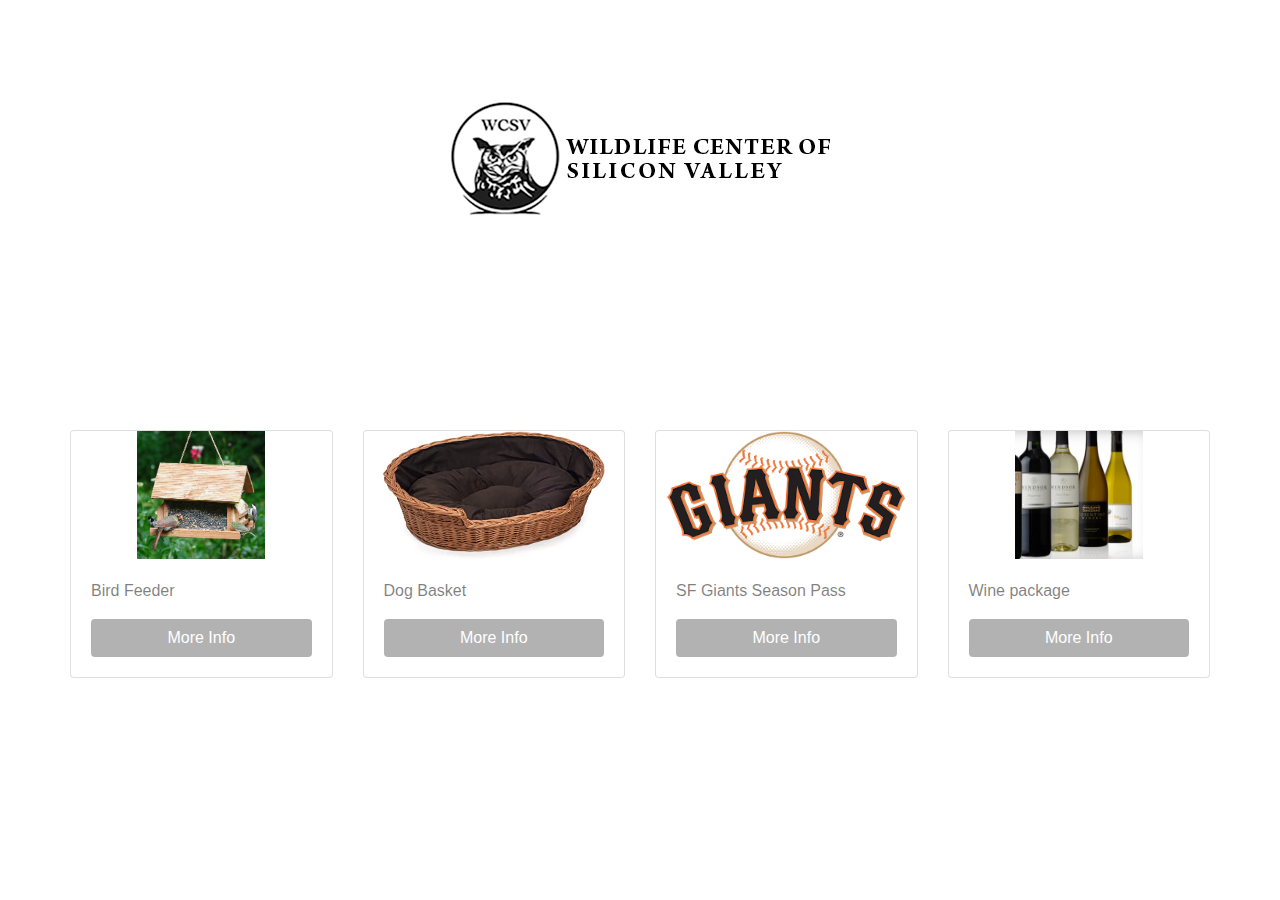
<file: index.html>
<!doctype html>
<html>
<head>
    <meta charset="utf-8">
    <meta name="keywords" content="">
    <meta name="description" content="">
    <meta name="viewport" content="width=device-width, initial-scale=1.0, viewport-fit=cover">
    <link rel="shortcut icon" type="image/png" href="favicon.jpg">
    
	<link rel="stylesheet" type="text/css" href="./css/bootstrap.min.css?6648">
	<link rel="stylesheet" type="text/css" href="style.css?434">
	<link rel="stylesheet" type="text/css" href="./css/font-awesome.min.css">
	
    <title>Home</title>


    
<!-- Analytics -->
 
<!-- Analytics END -->
    
</head>
<body>
<!-- Main container -->
<div class="page-container">
    
<!-- bloc-0 -->
<div class="bloc l-bloc" id="bloc-0">
	<div class="container bloc-lg">
		<div class="row">
			<div class="col">
				<a href="index.html"><img src="img/WCSVlogo_withtxt.jpg" class="img-fluid mx-auto d-block mg-sm" alt="WCSVlogo_withtxt" /></a>
			</div>
		</div>
	</div>
</div>
<!-- bloc-0 END -->

<!-- bloc-0 -->
<div class="bloc l-bloc" id="bloc-0">
	<div class="container bloc-lg">
		<div class="row">
			<div class="align-self-center col-lg-3 col-md-6">
				<div class="card">
					<img src="img/lazyload-ph.png" data-src="img/bird%20feeder.jpeg" class="img-fluid mx-auto d-block img-style lazyload" alt="placeholder image" />
					<div class="card-body">
						<p>
							Bird Feeder
						</p><a href="bird-feeder.html" class="btn btn-d btn-block">More Info</a>
					</div>
				</div>
			</div>
			<div class="mt-3 col-lg-3 col-md-6 mt-md-0">
				<div class="card">
					<img src="img/lazyload-ph.png" data-src="img/dog%20basket.jpg" class="img-fluid mx-auto d-block img-dog-basket-style lazyload" alt="placeholder image" />
					<div class="card-body">
						<p>
							Dog Basket
						</p><a href="bird-feeder.html" class="btn btn-d btn-block">More Info</a>
					</div>
				</div>
			</div>
			<div class="mt-3 col-lg-3 align-self-center col-md-6 mt-lg-0">
				<div class="card">
					<img src="img/lazyload-ph.png" data-src="img/SF%20giants%20logo.png" class="img-fluid mx-auto d-block img-bloc-0-style lazyload" alt="placeholder image" />
					<div class="card-body">
						<p>
							SF Giants Season Pass
						</p><a href="bird-feeder.html" class="btn btn-d btn-block">More Info</a>
					</div>
				</div>
			</div>
			<div class="mt-3 col-lg-3 align-self-center col-md-6 mt-lg-0">
				<div class="card">
					<img src="img/lazyload-ph.png" data-src="img/wine%20package.jpg" class="img-fluid mx-auto d-block img-wine-package-style lazyload" alt="placeholder image" />
					<div class="card-body">
						<p>
							Wine package
						</p><a href="bird-feeder.html" class="btn btn-d btn-block">More Info</a>
					</div>
				</div>
			</div>
		</div>
	</div>
</div>
<!-- bloc-0 END -->

<!-- ScrollToTop Button -->
<a class="bloc-button btn btn-d scrollToTop" onclick="scrollToTarget('1',this)"><span class="fa fa-chevron-up"></span></a>
<!-- ScrollToTop Button END-->


</div>
<!-- Main container END -->
    

<script src="./js/jquery-3.3.1.min.js?3430"></script>
<script src="./js/bootstrap.bundle.min.js?1289"></script>
<script src="./js/blocs.min.js?8079"></script>
<script src="./js/lazysizes.min.js" defer></script>
<!-- Additional JS END -->



<!-- Preloader -->
<div id="page-loading-blocs-notifaction" class="page-preloader"></div>
<!-- Preloader END -->

</body>
</html>
</file>
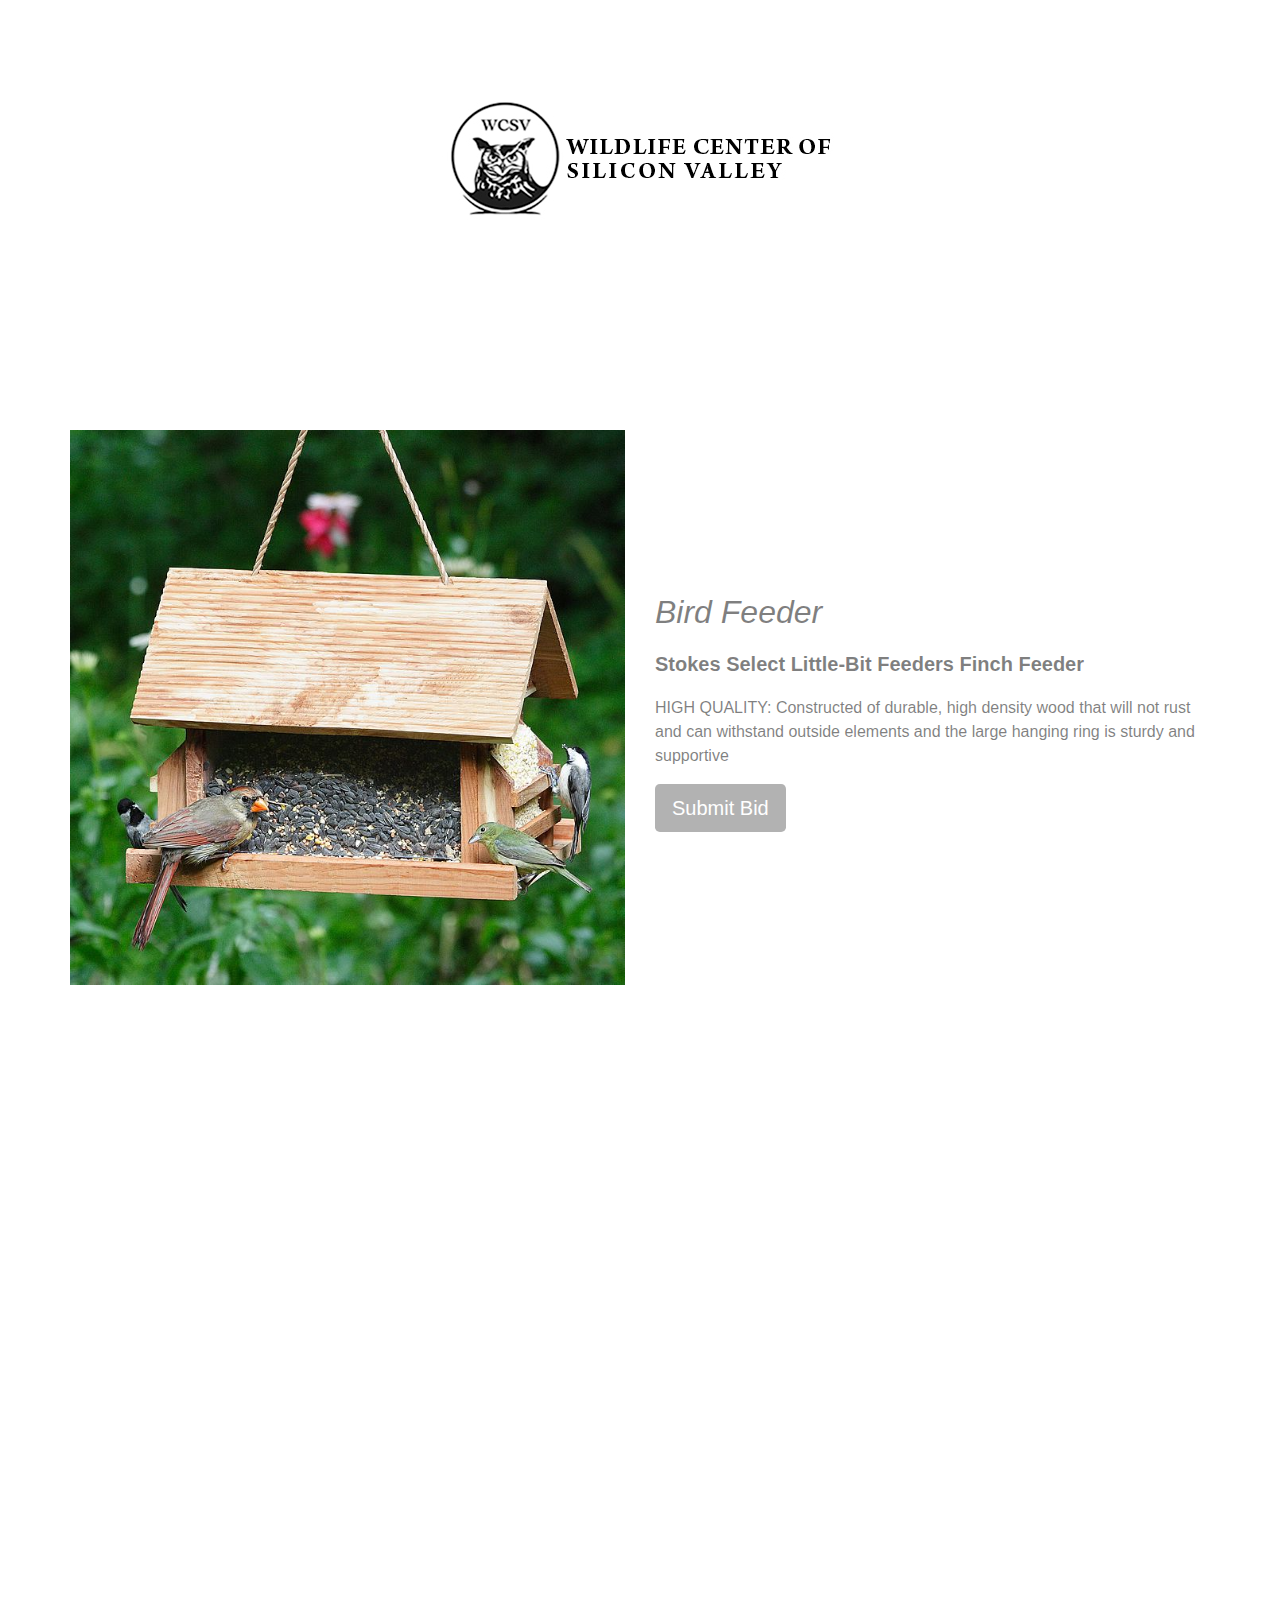
<file: bird-feeder.html>
<!doctype html>
<html>
<head>
    <meta charset="utf-8">
    <meta name="keywords" content="">
    <meta name="description" content="">
    <meta name="viewport" content="width=device-width, initial-scale=1.0, viewport-fit=cover">
    <link rel="shortcut icon" type="image/png" href="favicon.jpg">
    
	<link rel="stylesheet" type="text/css" href="./css/bootstrap.min.css?5232">
	<link rel="stylesheet" type="text/css" href="style.css?9167">
	<link rel="stylesheet" type="text/css" href="./css/font-awesome.min.css">
	
    <title>bird feeder</title>


    
<!-- Analytics -->
 
<!-- Analytics END -->
    
</head>
<body>
<!-- Main container -->
<div class="page-container">
    
<!-- bloc-0 -->
<div class="bloc l-bloc" id="bloc-0">
	<div class="container bloc-lg">
		<div class="row">
			<div class="col">
				<a href="index.html"><img src="img/WCSVlogo_withtxt.jpg" class="img-fluid mx-auto d-block mg-sm" alt="WCSVlogo_withtxt" /></a>
			</div>
		</div>
	</div>
</div>
<!-- bloc-0 END -->

<!-- bloc-2 -->
<div class="bloc l-bloc" id="bloc-2">
	<div class="container bloc-lg">
		<div class="row">
			<div class="col-md-6">
				<img src="img/lazyload-ph.png" data-src="img/bird%20feeder.jpeg" class="img-fluid mx-auto d-block lazyload" alt="placeholder image" />
			</div>
			<div class="col-md-6 align-self-center">
				<h2 class="mg-md">
					<i>Bird Feeder</i>
				</h2>
				<h5 class="mg-md float-lg-none">
					<strong>Stokes Select Little-Bit Feeders Finch Feeder</strong>
				</h5>
				<p>
					HIGH QUALITY: Constructed of durable, high density wood that will not rust and can withstand outside elements and the large hanging ring is sturdy and supportive
				</p><a href="https://forms.gle/3fqwkDdFrFa6jp58A" class="btn btn-d btn-lg">Submit Bid</a>
			</div>
		</div>
	</div>
</div>
<!-- bloc-2 END -->

<!-- bloc-3 -->
<div class="bloc l-bloc" id="bloc-3">
	<div class="container bloc-lg">
		<div class="row">
			<div class="col-sm-10 offset-sm-1 col-md-8 offset-md-2 col-lg-6 offset-lg-3">
				<div class="embed-responsive embed-responsive-16by9 ">
					<iframe class="embed-responsive-item lazyload" src="img/lazyload-ph.png" data-src="https://docs.google.com/spreadsheets/d/11iuBJtfl38uTaycJ1naiFhy9eOSwVPsnT5LGemY7p8Y/htmlembed/sheet?gid=0&range=A1:B33" frameborder="0" webkitallowfullscreen mozallowfullscreen allowfullscreen>
					</iframe>
				</div>
			</div>
		</div>
	</div>
</div>
<!-- bloc-3 END -->

<!-- ScrollToTop Button -->
<a class="bloc-button btn btn-d scrollToTop" onclick="scrollToTarget('1',this)"><span class="fa fa-chevron-up"></span></a>
<!-- ScrollToTop Button END-->


</div>
<!-- Main container END -->
    

<script src="./js/jquery-3.3.1.min.js?3430"></script>
<script src="./js/bootstrap.bundle.min.js?1289"></script>
<script src="./js/blocs.min.js?8079"></script>
<script src="./js/lazysizes.min.js" defer></script>
<!-- Additional JS END -->



<!-- Preloader -->
<div id="page-loading-blocs-notifaction" class="page-preloader"></div>
<!-- Preloader END -->

</body>
</html>
</file>
<file: style.css>
/*-----------------------------------------------------------------------------------
	    auction items
        Built with Blocs
-----------------------------------------------------------------------------------*/
 
body{
	margin:0;
	padding:0;
    background:#FFFFFF;
    overflow-x:hidden;
    -webkit-font-smoothing: antialiased;
    -moz-osx-font-smoothing: grayscale;
}
.page-container{overflow-x:hidden;} /* Prevents unwanted scroll space when scroll FX used. */
a,button{transition: background .3s ease-in-out;outline: none!important;} /* Prevent ugly blue glow on chrome and safari */
a:hover{text-decoration: none; cursor:pointer;}


/* Preloader */

.page-preloader{position: fixed;top: 0;bottom: 0;width: 100%;z-index:100000;background:#FFFFFF url("img/pageload-spinner.gif") no-repeat center center;}

/* = Blocs
-------------------------------------------------------------- */

.bloc{
	width:100%;
	clear:both;
	background: 50% 50% no-repeat;
	padding:0 50px;
	-webkit-background-size: cover;
	-moz-background-size: cover;
	-o-background-size: cover;
	background-size: cover;
	position:relative;
	display:flex;
}
.bloc .container{
	padding-left:0;
	padding-right:0;
}


/* Sizes */

.bloc-lg{
	padding:100px 50px;
}


/* Light theme */

.d-bloc .card,.l-bloc{
	color:rgba(0,0,0,.5);
}
.d-bloc .card button:hover,.l-bloc button:hover{
	color:rgba(0,0,0,.7);
}
.l-bloc .icon-round,.l-bloc .icon-square,.l-bloc .icon-rounded,.l-bloc .icon-semi-rounded-a,.l-bloc .icon-semi-rounded-b{
	border-color:rgba(0,0,0,.7);
}
.d-bloc .card .divider-h span,.l-bloc .divider-h span{
	border-color:rgba(0,0,0,.1);
}
.d-bloc .card .a-btn,.l-bloc .a-btn,.l-bloc .navbar a,.l-bloc a .icon-sm, .l-bloc a .icon-md, .l-bloc a .icon-lg, .l-bloc a .icon-xl, .l-bloc h1 a, .l-bloc h2 a, .l-bloc h3 a, .l-bloc h4 a, .l-bloc h5 a, .l-bloc h6 a, .l-bloc p a{
	color:rgba(0,0,0,.6);
}
.d-bloc .card .a-btn:hover,.l-bloc .a-btn:hover,.l-bloc .navbar a:hover, .l-bloc a:hover .icon-sm, .l-bloc a:hover .icon-md, .l-bloc a:hover .icon-lg, .l-bloc a:hover .icon-xl, .l-bloc h1 a:hover, .l-bloc h2 a:hover, .l-bloc h3 a:hover, .l-bloc h4 a:hover, .l-bloc h5 a:hover, .l-bloc h6 a:hover, .l-bloc p a:hover{
	color:rgba(0,0,0,1);
}
.l-bloc .navbar-toggle .icon-bar{
	color:rgba(0,0,0,.6);
}
.d-bloc .card .btn-wire,.d-bloc .card .btn-wire:hover,.l-bloc .btn-wire,.l-bloc .btn-wire:hover{
	color:rgba(0,0,0,.7);
	border-color:rgba(0,0,0,.3);
}


/* = NavBar
-------------------------------------------------------------- */

.hero .hero-nav{
	padding-left:inherit;
	padding-right:inherit;
}
/* Handle Multi Level Navigation */.navbar-light .navbar-nav .nav-link {
	color: rgb(64, 64, 64);
}
.btco-menu li > a {
	padding: 10px 15px;
	color: #000;
}
.btco-menu .active a:focus,.btco-menu li a:focus ,.navbar > .show > a:focus{
	background: transparent;
	outline: 0;
}
.dropdown-menu .show > .dropdown-toggle::after{
	transform: rotate(-90deg);
}

/* = Bric adjustment margins
-------------------------------------------------------------- */

.mg-sm{
	margin-top:10px;
	margin-bottom:5px;
}
.mg-md{
	margin-top:10px;
	margin-bottom:20px;
}
img.mg-sm,img.mg-md,img.mg-lg{
	margin-top: 0;
}
img.mg-sm{
	margin-bottom:10px;
}
img.mg-md{
	margin-bottom:30px;
}
img.mg-lg{
	margin-bottom:50px;
}

/* = Buttons
-------------------------------------------------------------- */

.btn-d,.btn-d:hover,.btn-d:focus{
	color:#FFF;
	background:rgba(0,0,0,.3);
}

/* Prevent ugly blue glow on chrome and safari */
button{
	outline: none!important;
}






/* = Cards
-------------------------------------------------------------- */
.card-sq, .card-sq .card-header, .card-sq .card-footer{
	border-radius:0;
}
.card-rd{
	border-radius:30px;
}
.card-rd .card-header{
	border-radius:29px 29px 0 0;
}
.card-rd .card-footer{
	border-radius:0 0 29px 29px;
}





/* ScrollToTop button */

.scrollToTop{
	width:40px;
	height:40px;
	position:fixed;
	bottom:20px;
	right:20px;
	opacity: 0;
	z-index: 500;
	transition: all .3s ease-in-out;
}
.scrollToTop span{
	margin-top: 6px;
}
.showScrollTop{
	font-size: 14px;
	opacity: 1;
}

/* = Custom Styling
-------------------------------------------------------------- */

h1,h2,h3,h4,h5,h6,p,label,.btn,a{
	font-family:"Helvetica";
}
.container{
	max-width:1140px;
}
.img-style{
	height:128px;
}
.img-bird-feeder-style{
	height:119px;
}
.img-wine-package-style{
	height:128px;
}
.img-bloc-0-style{
	height:128px;
}
.img-dog-basket-style{
	width:223px;
}

/* = Colour
-------------------------------------------------------------- */





/* = Mobile adjustments 
-------------------------------------------------------------- */
@media (max-width: 1024px)
{
    .bloc{
        padding-left: 20px; 
        padding-right: 20px;  
    }
    .bloc.full-width-bloc, .bloc-tile-2.full-width-bloc .container, .bloc-tile-3.full-width-bloc .container, .bloc-tile-4.full-width-bloc .container{
        padding-left: 0; 
        padding-right: 0;  
    }
}
@media (max-width: 991px)
{
    .container{width:100%;}
    .page-container, #hero-bloc{overflow-x: hidden;position: relative;} /* Prevent unwanted side scroll on mobile */
    .bloc{padding-left: constant(safe-area-inset-left);padding-right: constant(safe-area-inset-right);} /* iPhone X Notch Support*/
    .bloc-group, .bloc-group .bloc{display:block;width:100%;}
}
@media (max-width: 767px)
{
    .page-container{
        overflow-x: hidden;
        position:relative;
    }
    .bloc-tile-2 .container, .bloc-tile-3 .container, .bloc-tile-4 .container{
        padding-left:0;padding-right:0;
    }
    .a-block{
        padding:0 10px;
    }
    .btn-dwn{
       display:none; 
    }
    .voffset{
        margin-top:5px;
    }
    .voffset-md{
        margin-top:20px;
    }
    .voffset-lg{
        margin-top:30px;
    }
    form{
        padding:5px;
    }
    .close-lightbox{
        display:inline-block;
    }
    .blocsapp-device-iphone5{
	   background-size: 216px 425px;
	   padding-top:60px;
	   width:216px;
	   height:425px;
    }
    .blocsapp-device-iphone5 img{
	   width: 180px;
	   height: 320px;
    }
}
</file>
